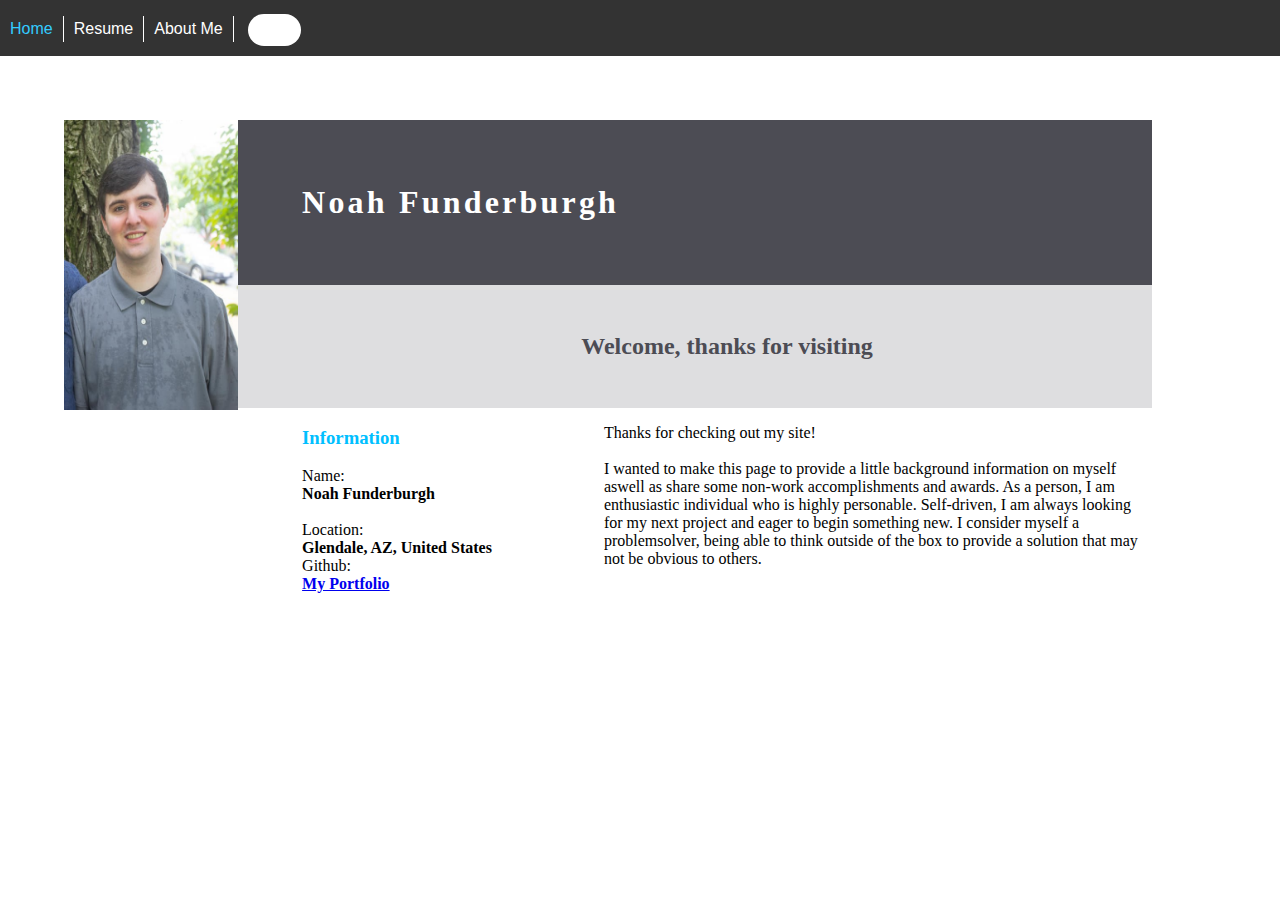
<file: index.html>
<!DOCTYPE html>
<html>
  <head>
	<title> Noah Funderburgh's Portfolio </title>
	<meta name="description" content="Noah Funderburgh's Portfolio that provides some information about him, his skills and experience">
    <meta charset="utf-8">
    <meta name="viewport" content="width=device-width">
    <title>replit</title>
    <link href="styles/style.css" rel="stylesheet" type="text/css" />
  </head>

	<body>
	  <header>
		<div class="topnav">
			<ul>
				<li><a href="index.html" class="current">Home</a></li>
				<li><a href="articles/resume.html" class = "white">Resume</a></li>
				<li><a href="articles/about-me.html" class = "white">About Me</a></li>
				<li> <div class ="search-box">
						<input class="search-txt" type="text" name="" placeholder="Type to search">
						<a class="search-btn" href="#">
							<i class="fas fa-search"></i>
						</a>
					 </div>
			</ul>
		</div>
	</header>
      <main>
        <img id="myPicture" class="float-left" src="pictures/myPic.jpg">
        <h1>Noah Funderburgh</h1>
        <h2>Welcome, thanks for visiting</h2>
        <div class="float-left margin-right">
          <h3 class="blue-text"> Information</h3>
          <p>Name:</p> 
          <p class="bold-text"> Noah Funderburgh</p>
          <br>
          <p>Location:</p> 
          <p class="bold-text">Glendale, AZ, United States</p>
          <p>Github:</p> 
          <a href="https://github.com/nof-pdx/Portfolio"class="bold-text">My Portfolio</a>
        </div>
        <p class="margin-top"> Thanks for checking out my site!</p>
        <br>
        <p>I wanted to make this page to provide a little background information on myself aswell as share some non-work accomplishments and awards. As a person, I am enthusiastic individual who is highly personable. Self-driven, I am always looking for my next project and eager to begin something new. I consider myself a problemsolver, being able to think outside of the box to provide a solution that may not be obvious to others.
        </p>
      </main>
  </body>
</html>
</file>
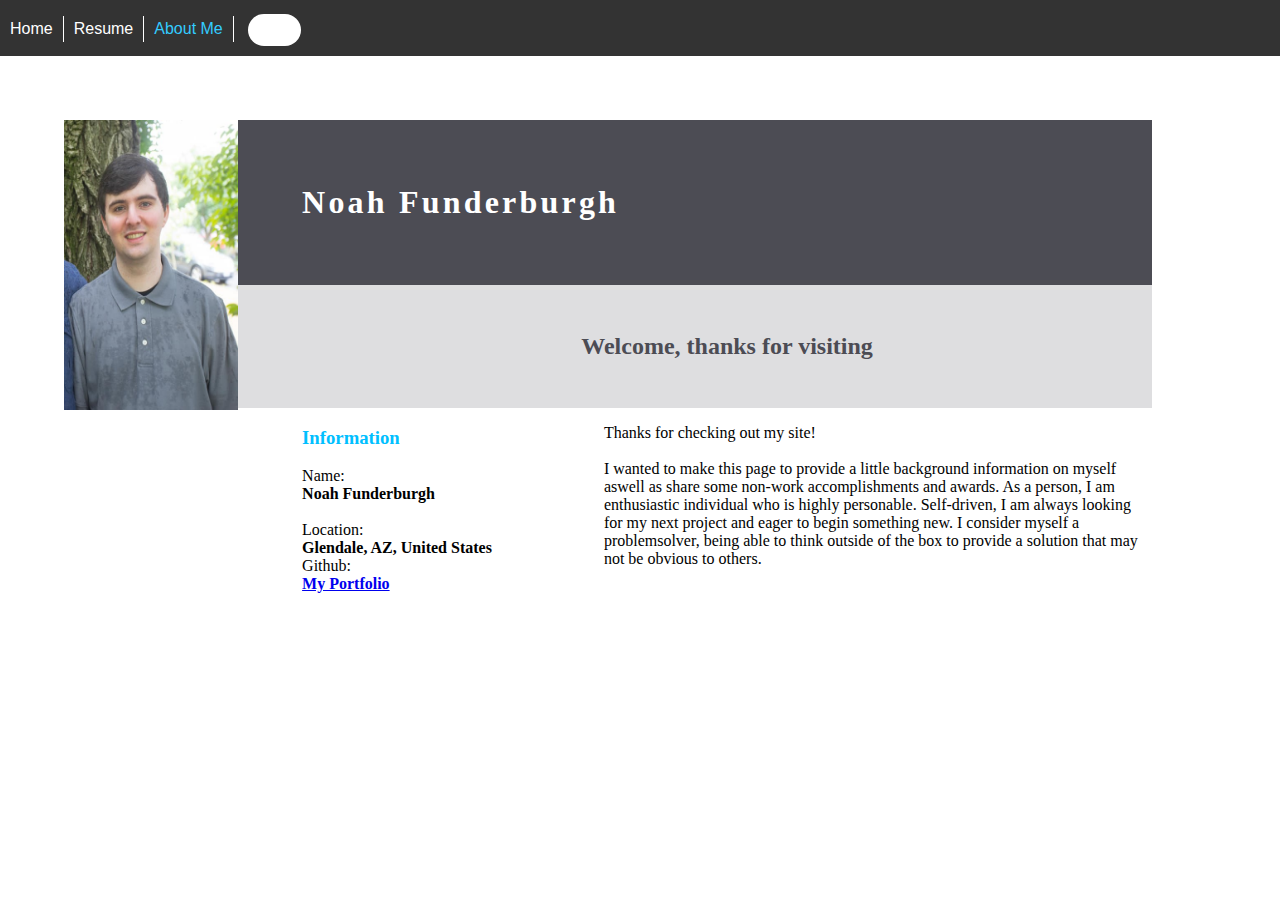
<file: articles/about-me.html>
<!DOCTYPE html>
<html>
  <head>
    <meta charset="utf-8">
    <meta name="viewport" content="width=device-width">
    <title>replit</title>
    <link href="../styles/style.css" rel="stylesheet" type="text/css" />
  </head>

	<body>
	  <header>
		<div class="topnav">
			<ul>
				<li><a href="../index.html" class="white">Home</a></li>
				<li><a href="resume.html" class = "white">Resume</a></li>
				<li><a href="about-me.html" class = "current">About Me</a></li>
				<li> <div class ="search-box">
						<input class="search-txt" type="text" name="" placeholder="Type to search">
						<a class="search-btn" href="#">
							<i class="fas fa-search"></i>
						</a>
					 </div>
			</ul>
		</div>
	</header>
      <main>
        <img id="myPicture" class="float-left" src="../pictures/myPic.jpg">
        <h1>Noah Funderburgh</h1>
        <h2>Welcome, thanks for visiting</h2>
        <div class="float-left margin-right">
          <h3 class="blue-text"> Information</h3>
          <p>Name:</p> 
          <p class="bold-text"> Noah Funderburgh</p>
          <br>
          <p>Location:</p> 
          <p class="bold-text">Glendale, AZ, United States</p>
          <p>Github:</p> 
          <a href="https://github.com/nof-pdx/Portfolio"class="bold-text">My Portfolio</a>
        </div>
        <p class="margin-top"> Thanks for checking out my site!</p>
        <br>
        <p>I wanted to make this page to provide a little background information on myself aswell as share some non-work accomplishments and awards. As a person, I am enthusiastic individual who is highly personable. Self-driven, I am always looking for my next project and eager to begin something new. I consider myself a problemsolver, being able to think outside of the box to provide a solution that may not be obvious to others.
        </p>
      </main>
  </body>
</html>
</file>
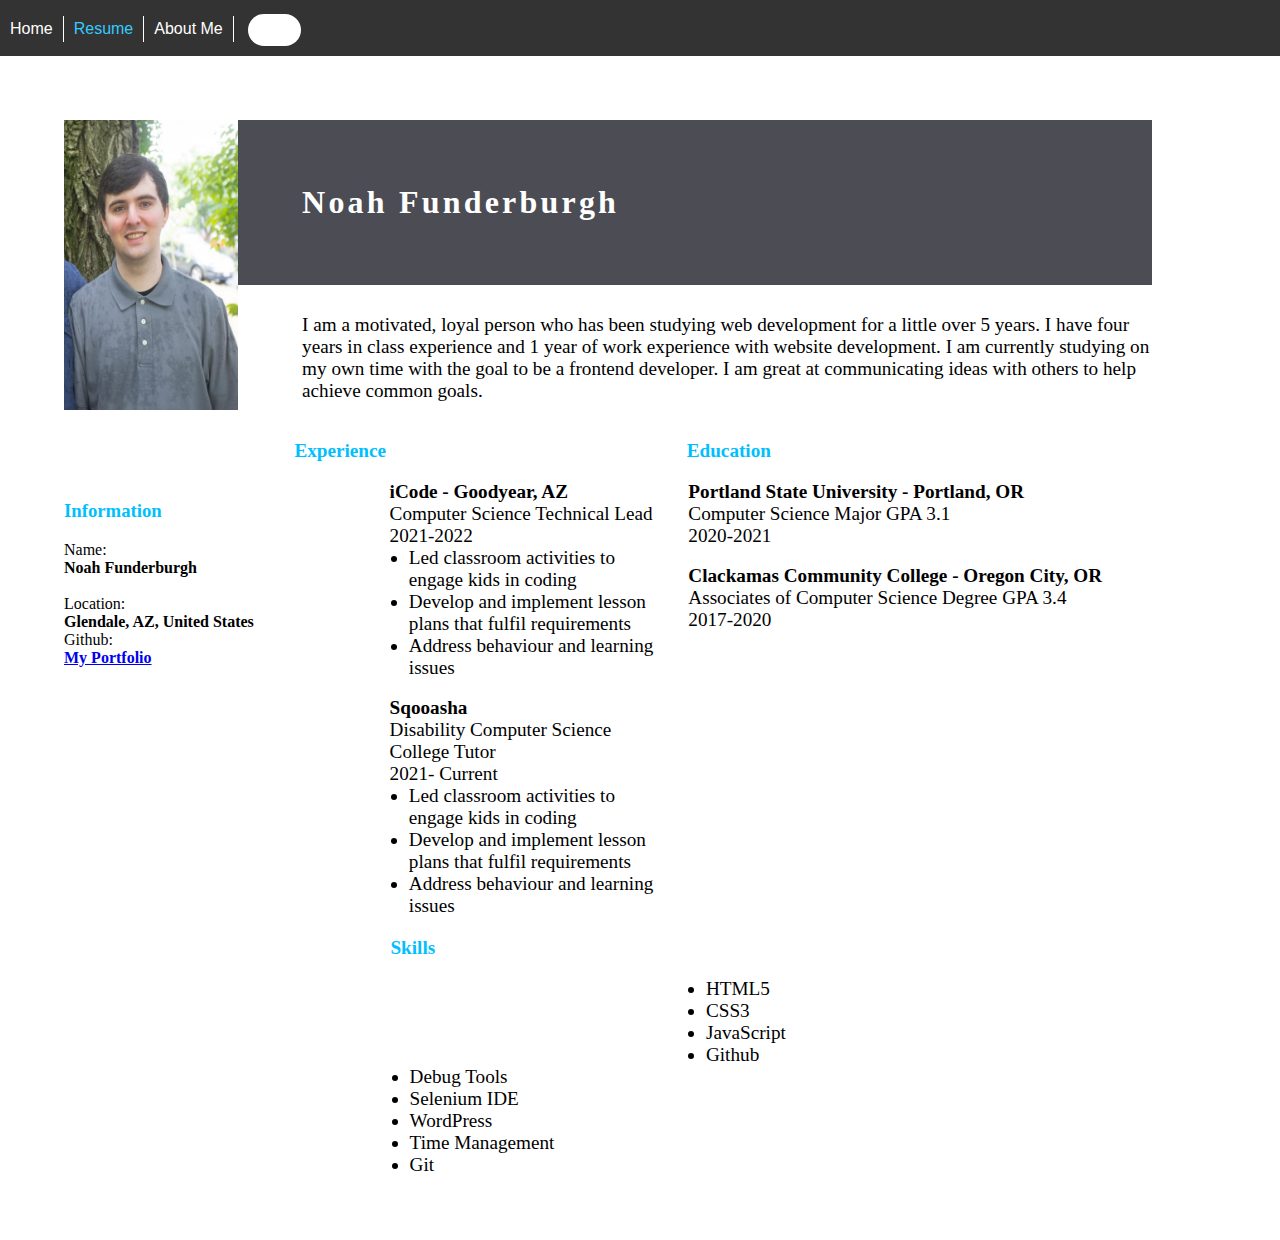
<file: articles/resume.html>
<!DOCTYPE html>
<html>
  <head>
    <meta charset="utf-8">
    <meta name="viewport" content="width=device-width">
    <title>replit</title>
    <link href="../styles/style.css" rel="stylesheet" type="text/css" />
  </head>

	<body>
	  <header>
		<div class="topnav">
			<ul>
				<li><a href="../index.html" class="white">Home</a></li>
				<li><a href="resume.html" class = "current">Resume</a></li>
				<li><a href="about-me.html" class = "white">About Me</a></li>
				<li> <div class ="search-box">
						<input class="search-txt" type="text" name="" placeholder="Type to search">
						<a class="search-btn" href="#">
							<i class="fas fa-search"></i>
						</a>
					 </div>
			</ul>
		</div>
	</header>
      <main>
        <img id="myPicture" class="float-left" src="../pictures/myPic.jpg">
        <h1>Noah Funderburgh</h1>
        <p id="mission">I am a motivated, loyal person who has been studying web development for a little over 5 years. I have four years in class experience and 1 year of work experience with website development. I am currently studying on my own time with the goal to be a frontend developer. I am great at communicating ideas with others to help achieve common goals.</p>
		
		<h3 class="blue-text font-size columnWidth float-right"> Education</h3>
		<h3 class="blue-text font-size columnWidth float-right move-left"> Experience</h3>
		
		<!----------------------------------Information Section--------------------------------------------->
        <div class="float-left margin-right">
          <h3 class="blue-text"> Information</h3>
          <p>Name:</p> 
          <p class="bold-text"> Noah Funderburgh</p>
          <br>
          <p>Location:</p> 
          <p class="bold-text">Glendale, AZ, United States</p>
          <p>Github:</p> 
          <a href="https://github.com/nof-pdx/Portfolio"class="bold-text">My Portfolio</a>
        </div>
		<!----------------------------------------------------------------------------------------------------->
			<div class=" margin-right1 float-right columnWidth">
				<p class="bold-text font-size">Portland State University - Portland, OR</p>
				<p class="font-size">Computer Science Major GPA 3.1</p>
				<p class="font-size">2020-2021</p>
				<br>
				<p class="bold-text font-size">Clackamas Community College - Oregon City, OR</p>
				<p class="font-size">Associates of Computer Science Degree GPA 3.4</p>
				<p class="font-size">2017-2020</p>
			</div>
	
		<!----------------------------------------------------------------------------------------------------->
			<div class="margin-left columnWidth">
				<p class="margin-left bold-text font-size">iCode - Goodyear, AZ</p>
				<p class="margin-left font-size">Computer Science Technical Lead</p>
				<p class="margin-left font-size">2021-2022</p>
				<ul class="ul-margin-left font-size style-circle">
					<li>Led classroom activities to engage kids in coding</li>
					<li>Develop and implement lesson plans that fulfil requirements</li>
					<li>Address behaviour and learning issues</li>
				</ul>
				<br>
				<p class="margin-left bold-text font-size">Sqooasha</p>
				<p class="margin-left font-size">Disability Computer Science College Tutor</p>
				<p class="margin-left font-size">2021- Current</p>
				<ul class="ul-margin-left font-size style-circle">
					<li>Led classroom activities to engage kids in coding</li>
					<li>Develop and implement lesson plans that fulfil requirements</li>
					<li>Address behaviour and learning issues</li>
				</ul>
			</div>
		<!----------------------------------------------------------------------------------------------------->
		<h3 class="margin-leftleft blue-text font-size">Skills</h3>
		<ul class="ul-margin-leftleft font-size style-circle columnWidth float-right">
				<li>HTML5</li>
				<li>CSS3</li>
				<li>JavaScript</li>
				<li>Github</li>
			</ul>
		<ul class="ul-margin-leftleft font-size style-circle columnWidth">
				<li>Debug Tools</li>
				<li>Selenium IDE</li>
				<li>WordPress</li>
				<li>Time Management</li>
				<li>Git</li>
			</ul>
      </main>
  </body>
</html>
</file>
<file: styles/style.css>
*{
  margin:0;
  padding:0;
}

body{
  background-image:url('https://images.pexels.com/photos/912110/pexels-photo-912110.jpeg?auto=compress&cs=tinysrgb&dpr=2&h=1080&w=1920');
  background-repeat:no-repeat;
  background-size:cover;
}

main{
  width:85%;
  float:right;
  background-color: white;
  padding:2em;
  margin-top:2em;
  margin-bottom:2em;
  margin-right:6em;
}

h1{
  background-color:#4c4c54;
  color:white;
  padding-top:2em;
  padding-left:5em;
  padding-bottom:2em;
  font-family:Impact;
  letter-spacing:.1em;
  }

h2{
  background-color:#dedee0;
  color:#4c4c54;
  padding-top:2em;
  padding-bottom:2em;
  text-align:center;
}

h3{
  padding: 1em 1em 1em 0;
}
/******************
* Classes
*******************/
.white{
	color:white;
}

.blue-text{
  color:deepskyblue;
}

.bold-text{
  font-weight: bold;
}

.topnav ul {
	text-align: center;
	padding-bottom: 2.5em;
	padding-top: 1em;
	background-color: #333;
	color: white;
	font-family: Arial,Helvetica,sans-serif;
	font-size:1em;
	line-height: 1em;
}

.topnav ul li {
	display: inline;
	padding-left: 0;
	padding-right: 0;
	padding-bottom: 5px;
	padding-top: 5px;
}

.topnav ul li a {
	float:left;
	padding-left: 10px;
	padding-right: 10px;
	padding-bottom: 5px;
	padding-top: 5px;
	text-decoration: none;
	border-right: 1px solid #fff;
}

.topnav ul li a b{
	font-weight:900;
}

.topnav ul li a:hover {
	font-weight:bold;
}

.current {
	color: #33ccff;   /*semi light blue#4472C4 */
}

.search-box{
	position:absolute;
	left:15.5em;
	background:#FFF;
	height:20px;
	border-radius:40px;
	padding:6px;
	margin-top: -.1em;
}

.search-btn{
	color:#333;
	width:20px;
	height:20px;
	border-radius:25px;
	display:flex;
	justify-content:center;
	align-items: center;
	background: #FFF;
	margin-top: -.3em;
}

.search-box:hover > .search-txt{
	width: 240px;
	padding: 0 6px;
}

.search-txt{
	border:none;
	background:none;
	outline:none;
	padding:0;
	color:#000;
	font-size: 16px;
	transition: 0.4s;
	line-height: 40px;	
	margin-top: -.5em;
	width:0px;
}

.columnWidth{
	width:41%;
}

.float-right{
	float:right;
}

.float-left{
  float:left;
}

.font-size{
	font-size:1.2em;
}

.style-ciricle{
	list-style-type: circle;
}

.ul-margin-left{
	margin-left:10.25em;
}

.margin-top{
  margin-top:1em;
}


.margin-left{
	margin-left:9.25em;
}

.margin-right{
  margin-right:7em;
}

.margin-right1{
  margin-right:1.1em;
}

.margin-leftleft{
	margin-left:17em;
}

.ul-margin-leftleft{
	margin-left:18em;
}

.move-left{
	position: relative;
	left:3.8em;
}

.grey-background{
	background-color:grey;
}

.white-background{
	background-color:white;
	
}

#myPicture{
  min-height: 289.6px;
  max-height: 289.6px;
  width:16%;
  margin-right:4em;
}

#mission{
	margin-top:1.5em;
	font-size:1.2em;
	margin-bottom:1em;
}
</file>
